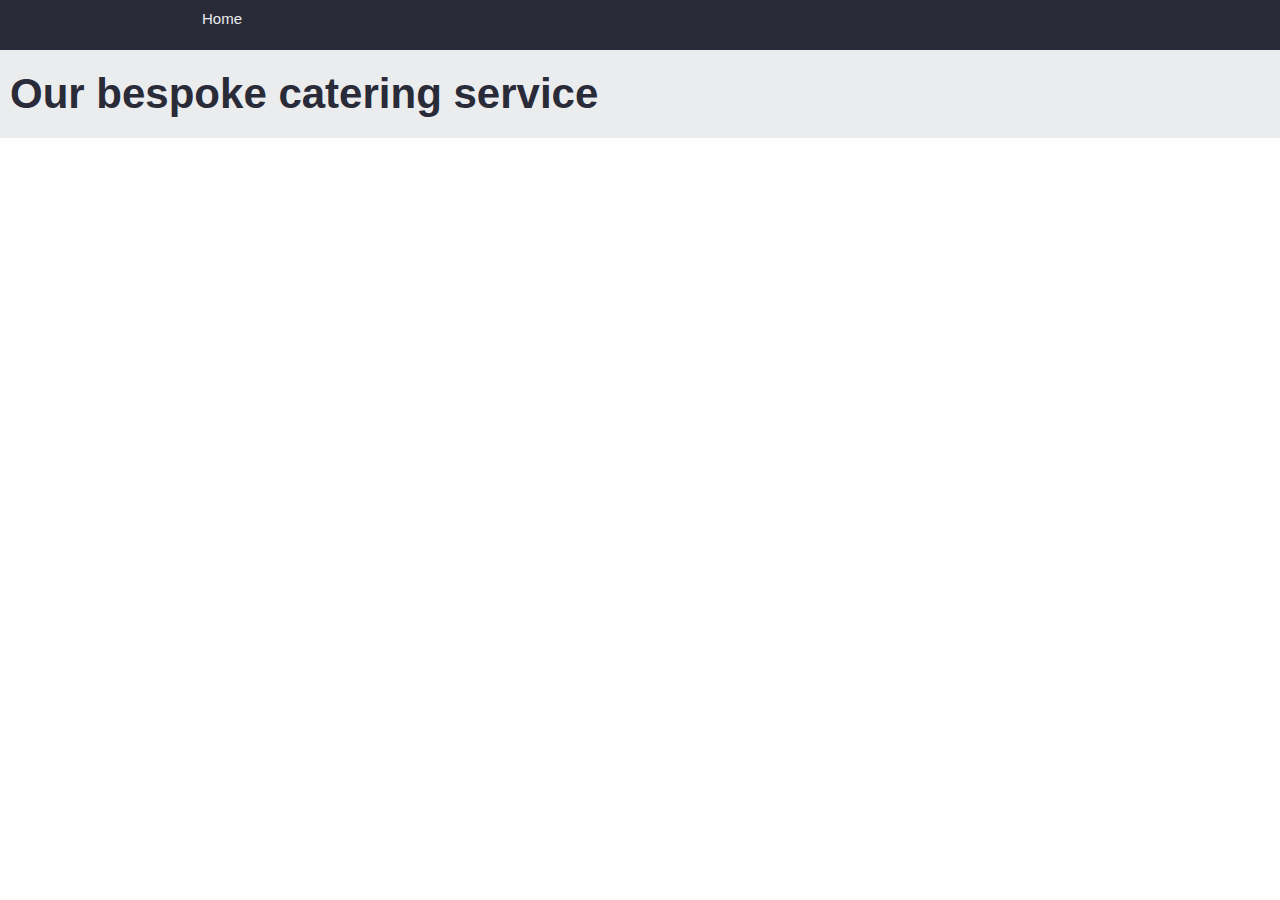
<file: catering.html>
<!DOCTYPE html> 
<html lang="en">

<head>
    <meta charset="UTF-8">
    <meta http-equiv="X-UA-Compatible" content="IE=edge">
    <meta name="viewport" content="width=device-width, initial-scale=1.0">
    <link rel="preconnect" href="https://fonts.gstatic.com">
    <link href="https://fonts.googleapis.com/css2?family=Blinker:wght@700&family=Bungee&family=Cabin:wght@700&display=swap" rel="stylesheet"> 
    <link rel="stylesheet" href="css/styles.css">
    <title>Yogan Shop Plymouth</title>
</head>
<body>
    <header>
        <nav>
            <ul class="menu">
                <li><a href="index.html">Home</a></li>
                           </ul>
        </nav>
               
    </header>
    <div class="container">
      
        <div class="title"> 
        <h2>Our bespoke catering service</h2>
       
        </div>
    </div>
</body>
</file>
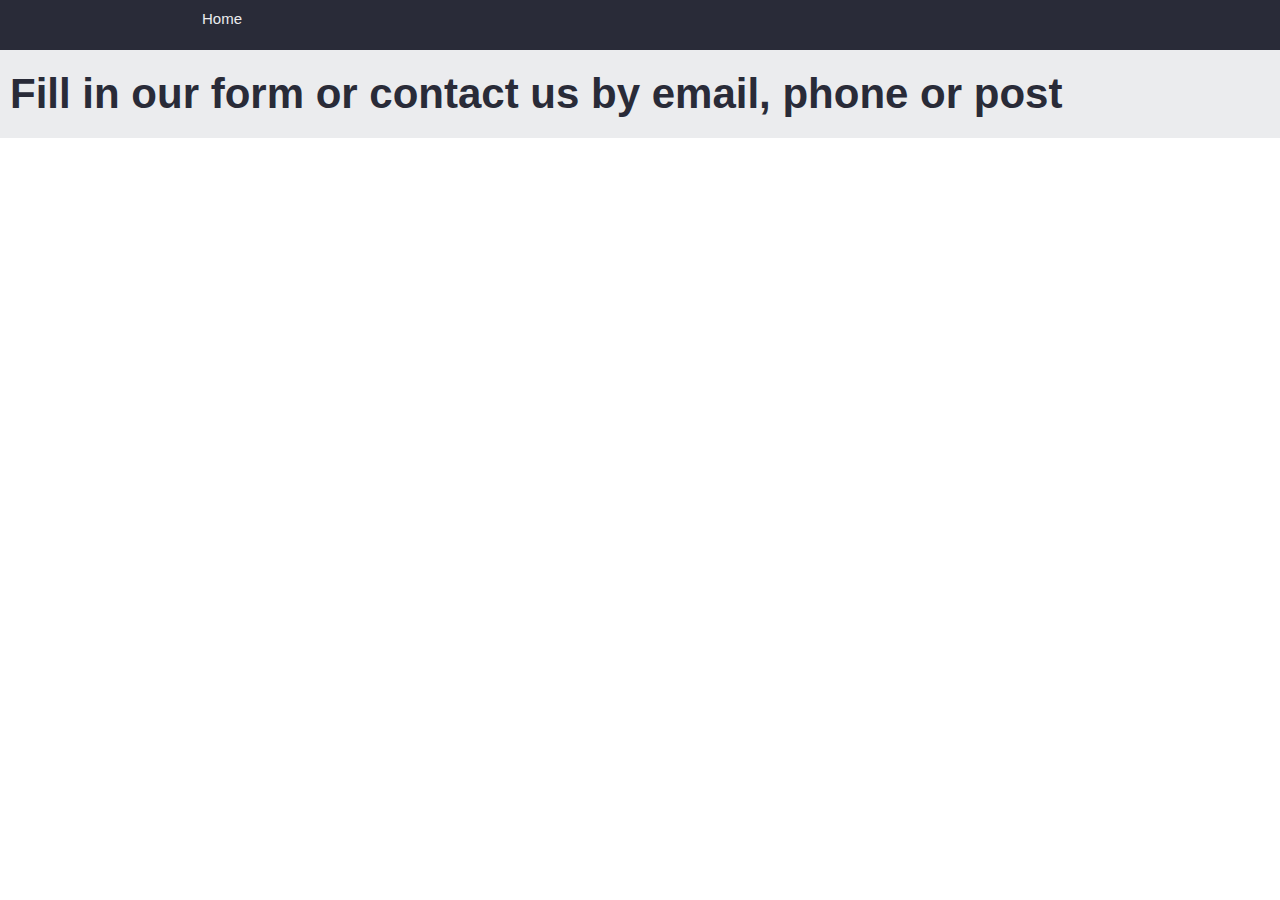
<file: contact.html>
<!DOCTYPE html> 
<html lang="en">

<head>
    <meta charset="UTF-8">
    <meta http-equiv="X-UA-Compatible" content="IE=edge">
    <meta name="viewport" content="width=device-width, initial-scale=1.0">
    <link rel="preconnect" href="https://fonts.gstatic.com">
    <link href="https://fonts.googleapis.com/css2?family=Blinker:wght@700&family=Bungee&family=Cabin:wght@700&display=swap" rel="stylesheet"> 
    <link rel="stylesheet" href="css/styles.css">
    <title>Yogan Shop Plymouth</title>
</head>
<body>
    <header>
        <nav>
            <ul class="menu">
                <li><a href="index.html">Home</a></li>
                           </ul>
        </nav>
               
    </header>
    <div class="container">
      
        <div class="title"> 
        <h2>Fill in our form or contact us by email, phone or post</h2>
       
        </div>
    </div>
</body>
</file>
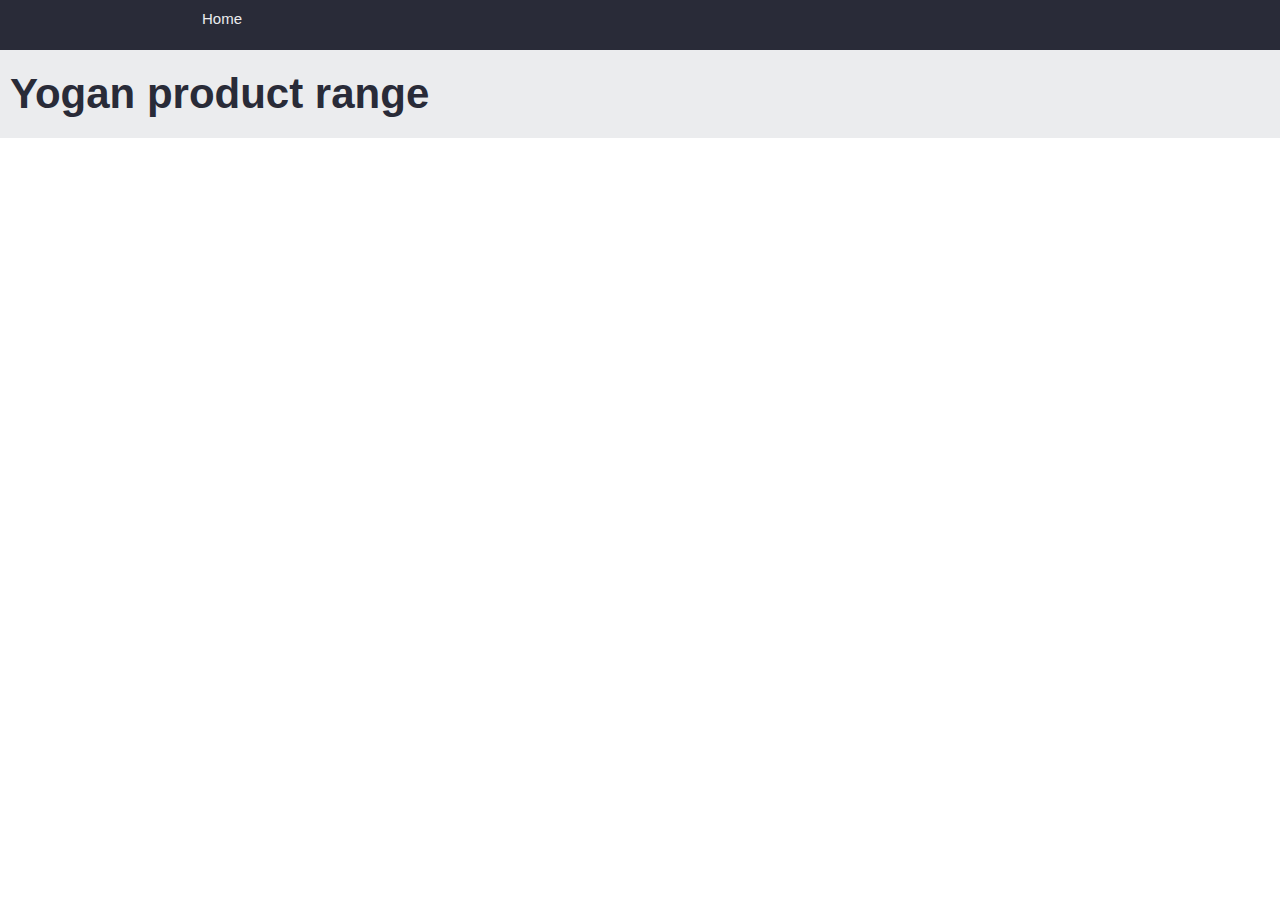
<file: products.html>
<!DOCTYPE html> 
<html lang="en">

<head>
    <meta charset="UTF-8">
    <meta http-equiv="X-UA-Compatible" content="IE=edge">
    <meta name="viewport" content="width=device-width, initial-scale=1.0">
    <link rel="preconnect" href="https://fonts.gstatic.com">
    <link href="https://fonts.googleapis.com/css2?family=Blinker:wght@700&family=Bungee&family=Cabin:wght@700&display=swap" rel="stylesheet"> 
    <link rel="stylesheet" href="css/styles.css">
    <title>Yogan Shop Plymouth</title>
</head>
<body>
    <header>
        <nav>
            <ul class="menu">
                <li><a href="index.html">Home</a></li>
                           </ul>
        </nav>
               
    </header>
    <div class="container">
      
        <div class="title"> 
        <h2>Yogan product range</h2>
       
        </div>
    </div>
</body>
</file>
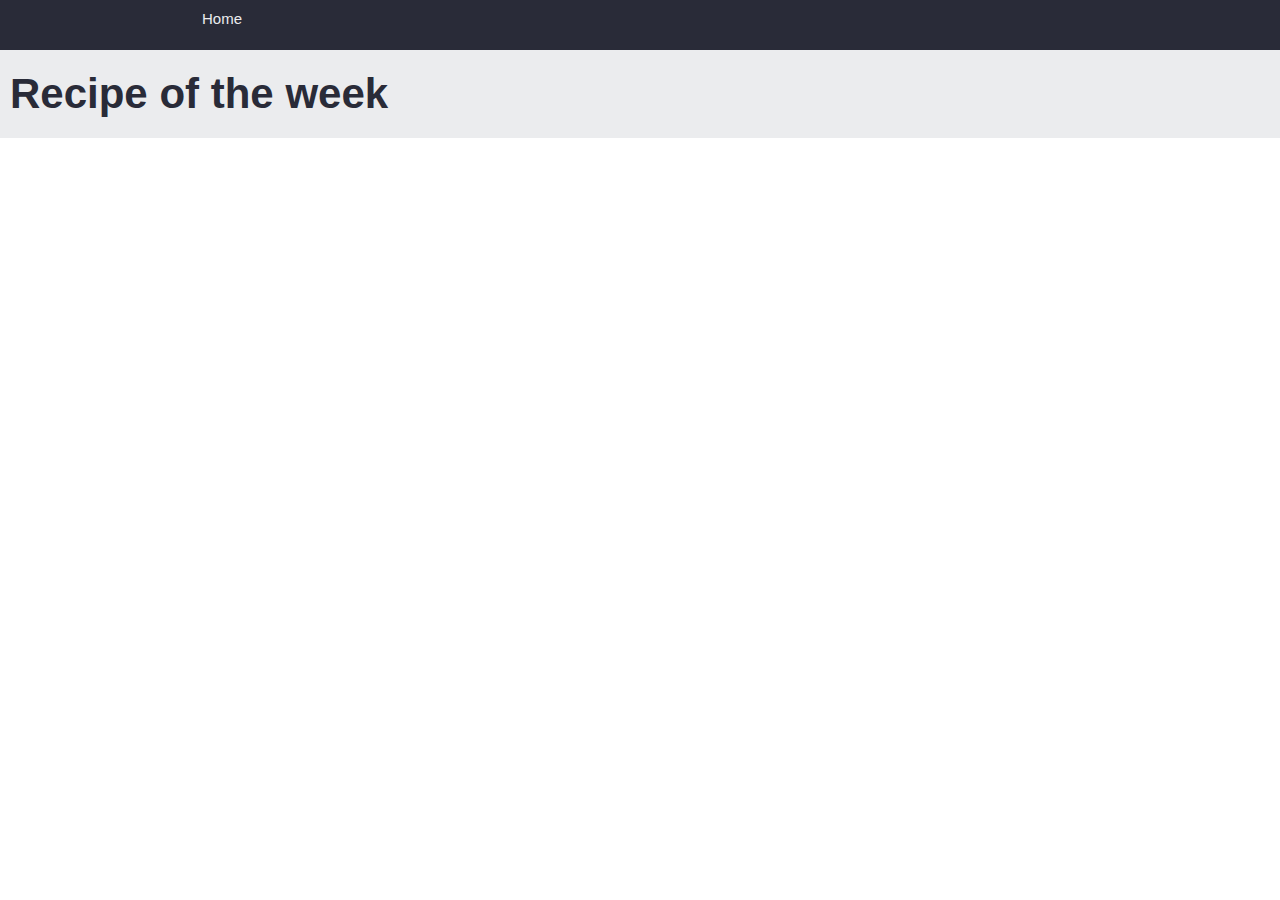
<file: recipes.html>
<!DOCTYPE html> 
<html lang="en">

<head>
    <meta charset="UTF-8">
    <meta http-equiv="X-UA-Compatible" content="IE=edge">
    <meta name="viewport" content="width=device-width, initial-scale=1.0">
    <link rel="preconnect" href="https://fonts.gstatic.com">
    <link href="https://fonts.googleapis.com/css2?family=Blinker:wght@700&family=Bungee&family=Cabin:wght@700&display=swap" rel="stylesheet"> 
    <link rel="stylesheet" href="css/styles.css">
    <title>Yogan Shop Plymouth</title>
</head>
<body>
    <header>
        <nav>
            <ul class="menu">
                <li><a href="index.html">Home</a></li>
                           </ul>
        </nav>
               
    </header>
    <div class="container">
      
        <div class="title"> 
        <h2>Recipe of the week</h2>
       
        </div>
    </div>
</body>
</file>
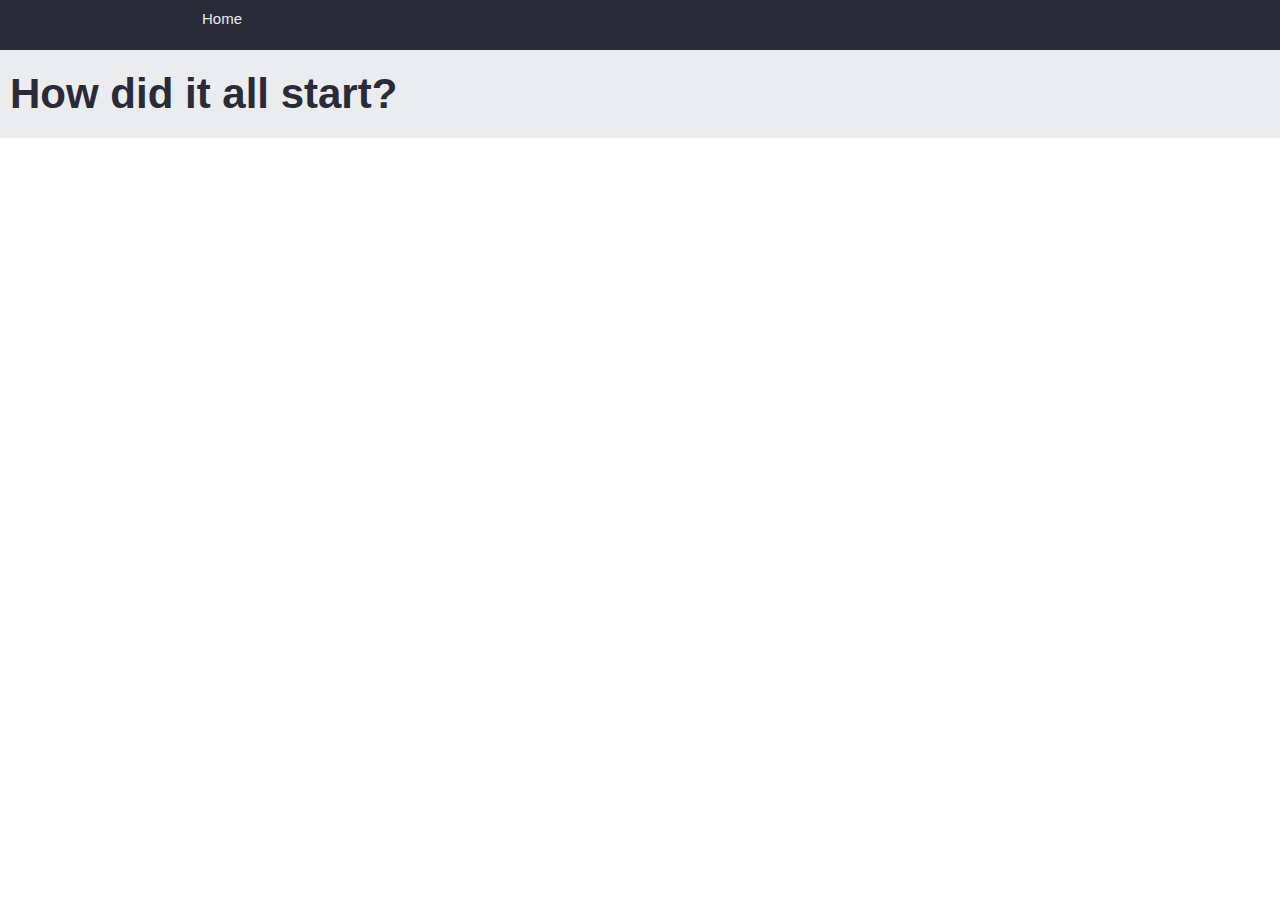
<file: story.html>
<!DOCTYPE html> 
<html lang="en">

<head>
    <meta charset="UTF-8">
    <meta http-equiv="X-UA-Compatible" content="IE=edge">
    <meta name="viewport" content="width=device-width, initial-scale=1.0">
    <link rel="preconnect" href="https://fonts.gstatic.com">
    <link href="https://fonts.googleapis.com/css2?family=Blinker:wght@700&family=Bungee&family=Cabin:wght@700&display=swap" rel="stylesheet"> 
    <link rel="stylesheet" href="css/styles.css">
    <title>Yogan Shop Plymouth</title>
</head>
<body>
    <header>
        <nav>
            <ul class="menu">
                <li><a href="index.html">Home</a></li>
                           </ul>
        </nav>
               
    </header>
    <div class="container">
      
        <div class="title"> 
        <h2>How did it all start?</h2>
       
        </div>
    </div>
</body>
</file>
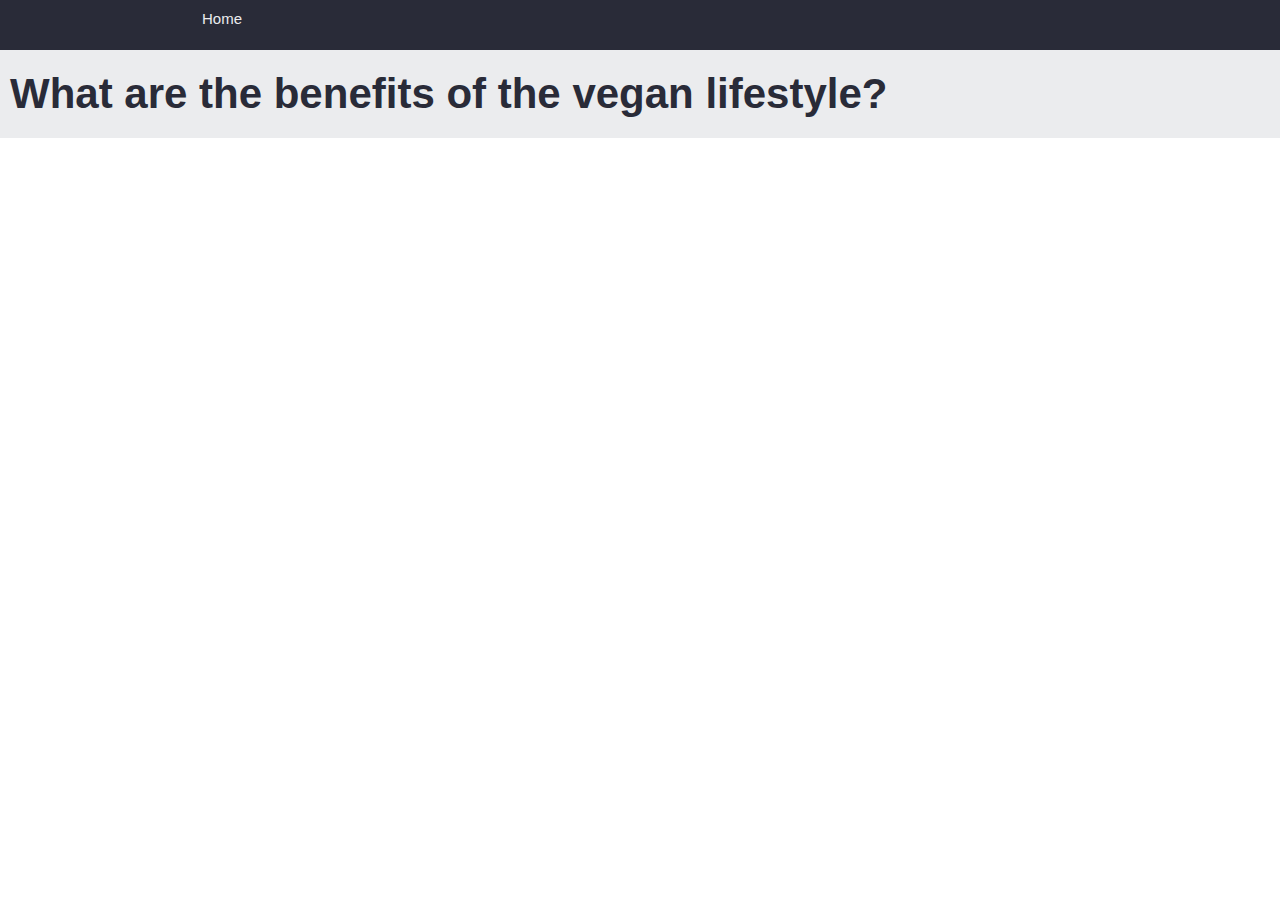
<file: vegan.html>
<!DOCTYPE html> 
<html lang="en">

<head>
    <meta charset="UTF-8">
    <meta http-equiv="X-UA-Compatible" content="IE=edge">
    <meta name="viewport" content="width=device-width, initial-scale=1.0">
    <link rel="preconnect" href="https://fonts.gstatic.com">
    <link href="https://fonts.googleapis.com/css2?family=Blinker:wght@700&family=Bungee&family=Cabin:wght@700&display=swap" rel="stylesheet"> 
    <link rel="stylesheet" href="css/styles.css">
    <title>Yogan Shop Plymouth</title>
</head>
<body>
    <header>
        <nav>
            <ul class="menu">
                <li><a href="index.html">Home</a></li>
                           </ul>
        </nav>
               
    </header>
    <div class="container">
      
        <div class="title"> 
        <h2>What are the benefits of the vegan lifestyle?</h2>
       
        </div>
    </div>
</body>
</file>
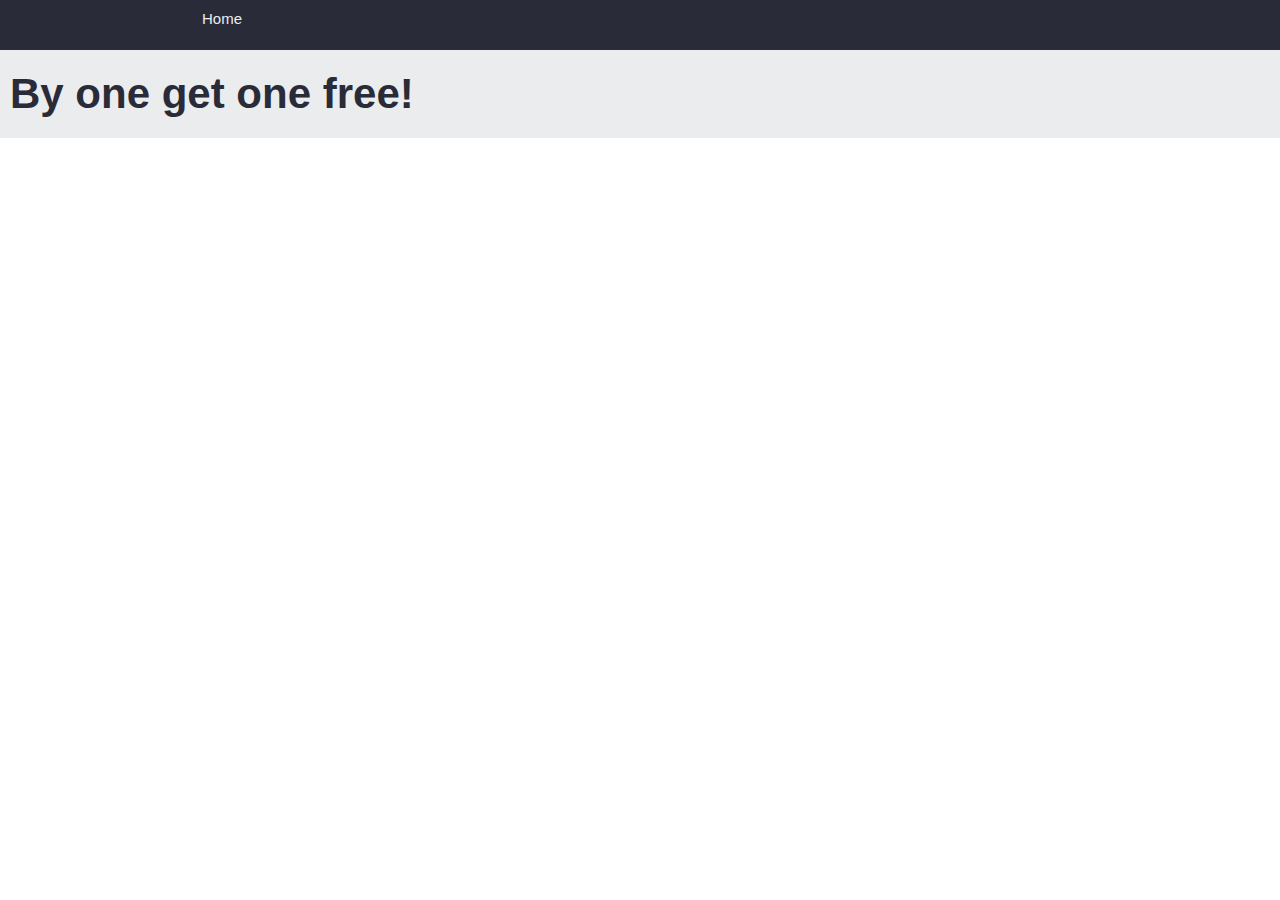
<file: webshop.html>
<!DOCTYPE html> 
<html lang="en">

<head>
    <meta charset="UTF-8">
    <meta http-equiv="X-UA-Compatible" content="IE=edge">
    <meta name="viewport" content="width=device-width, initial-scale=1.0">
    <link rel="preconnect" href="https://fonts.gstatic.com">
    <link href="https://fonts.googleapis.com/css2?family=Blinker:wght@700&family=Bungee&family=Cabin:wght@700&display=swap" rel="stylesheet"> 
    <link rel="stylesheet" href="css/styles.css">
    <title>Yogan Shop Plymouth</title>
</head>
<body>
    <header>
        <nav>
            <ul class="menu">
                <li><a href="index.html">Home</a></li>
                           </ul>
        </nav>
               
    </header>
    <div class="container">
      
        <div class="title"> 
        <h2>By one get one free!</h2>
       
        </div>
    </div>
</body>
</file>
<file: css/styles.css>
*{ /* the initial CSS was designed for the desktop version, starting with a wide screen */
    color: #ebecee;
    font-family: Arial, Helvetica, sans-serif;
    margin: 0;
    padding: 0;
    border: 0;
    }
body{
    width: 100%;          /*I did not want any margins to appear*/
    height: 100%;
    margin: 0px;
    padding: 0px;
    }
header{
    height: 70px ;                  /*My header is outside my container as the width of my menu at the top is wider than the content at the superceding sections*/
    width: 100%;
    margin: 0px;
    display: flex;
    flex-direction: row;
    background-color:#292b38;
     }
.container{          
    width: auto;
    margin: 0 auto;
    background-color: #ebecee;   /* I have had a colour scheme as detailed in my blog posts*/
    }
nav{
   justify-content: center;
   margin-left:15%;             /*For greater flexibility, I have decided to define many itemsizes in percentages. It did not work for everything though, so I have only used them where it seemed to work.*/
   margin-right: 15%;
   align-items:center;
   max-width: 70%;
    }       
.menu{
    justify-content:center;
    list-style: none;
    display: flex;
    flex-direction: row;
    align-items:center;  /*Centering the items, it would look neater and the nowrap was necessary so the words do not start to build on top of each other as the screen gets smaller.*/
    white-space: nowrap;    
    }
.menu > li{
    padding: 20px;
    color:#ebecee;
    font-size: 18px;
    text-align: center;
    }
.menu >li > a {
    text-decoration: none;
    font-family: 'Comfortaa', sans-serif; /* this Fontawesome font-type from fontawesome.com looked nice and round, playful but elegant the same time.*/
    justify-content:space-evenly;
    }
.menu > li  a:hover{
    color:#B1B7BE;          /*At hovering the mouse, I went for a subtle but noticeable change in colour and I applied subtle colour changes for hovering all along the page.*/
     }

#shop{                      /* I have assigned the 'order online' menu item an ID so I could push the last two items to the right side of the menu, a bit further from the rest of the menu items.Everything had to be centered but these two a bit more isolated.*/
 padding-left: 8.3%;
    }
.mobileNavBTN{              /*Button for burger menu.*/
    font-size: 30px;
    padding: 5px;
    padding-left: 15px;
    background-color: #292b38; /* changed the background-colour of the bars to match the menu bar*/
    }

.hide{
    display: none;        /*Hide option to be activated by function in js.*/
    }       

.banner{
    display: flex;              /*Flex-display worked well for my goal of putting objects next to each other in a row.*/
    flex-direction: row;
    justify-content: center;
    color: #292b38;
    max-width: 75%;             /* I used the same width and margins for each 'band' of my page - I had colour-coded zones for different topics on the landing page.Only the banner had my default background-colour.*/
    margin-left: 12.5%;
    }   

.title{                         /* This division was needed as I wanted some words to be aligned next to each other whilst others on top of each other in a column.*/
    display: flex;
    flex-direction: column;
    padding-right: 40px; 
    }
.brandName{                     /*Logo's place.*/
    display: flex;
    flex-direction: row;
    }

h1{
    padding:20px 10px;
    font-family: 'Bungee', Arial, Helvetica, sans-serif;   /*Logo's first word is in different font-type and colour.*/
    font-size: 42px;
    color: #f8605a;
    }
h2{
    padding:20px 10px;
    font-family: 'Bungee Outline', Arial, Helvetica, sans-serif; 
    font-size: 42px;
    color: #292b38;
    }
h3 > a{
    text-decoration: none;    /*Clickable link to catering page.*/
    padding: 20px 10px;
    padding-top:0px;
    font-family: 'Comfortaa', Arial, Helvetica, sans-serif;
    font-weight: lighter;
    font-size: 32px;
    color: #292b38;
    }
h3 > a:hover {
   color:#53707c;           /*Colour-change at mouseover.*/
    }

#bottles  {
    padding-top: 20px;       /*Image in the middle.*/
    padding-bottom: 20px;
    width:25%;
    height:auto;
    }


h4 > a {                        /*Clickable link to products' page.*/
    padding-top:130px;
    padding-left: 130px;
    margin-left:20px;
    display: flex;
    flex-direction: column;
    text-align:center;
    justify-content: center;
    font-family: 'Comfortaa', Arial, Helvetica, sans-serif;
    color: #292b38;
    font-size: 30px;
    font-weight: lighter;
    text-decoration: none;
    }

 h4 > a:hover {
   color: #53707c;
    }
h5 {
    display: none;          /*This shorter version for the mentioning of the products at the banner only appears at small screens as defined later.*/
}
.coralBand{
    background-color: #f8605a;    /*Coral coloured zone.*/
    justify-content: center;
    }

.yoganShowReel{                     /*Display of photos of products.*/
    display: flex;
    flex-direction: row;
    background-color: #f8605a;
    max-width: 75%;
    margin-left:12.5%;
    text-align: center;
    align-items: center;
    }

.yoganShowReel > img{
        background-color: #f8605a;   /*This section sets the width/height and paddings for the individual images.*/
        padding:20px;
        padding-bottom: 50px;
        width: 30%;
        height: auto;
    }

.yoganShowReel2 {               /*The 2nd version of the photo-display, for tablet sized screens.*/
  display:none;
    }
.smallerDisplayOfProducts {     /*The 3rd, tiniest version of the display with only two photos for smaller screens.*/
    display: none;
}

#beigeBand{
    background-color: #FCE4C5;   /*Beige area.*/
    }
.splitIntoThirds{
   display: flex;           /*I have split this section into 3 sub-sections.*/
    flex-direction: row;
    margin-left: 12.5%;;
    max-width: 75%;
    }
#wrapImage{
    float: left;            /*To be able to wrap the text around the image, I had to create a division where the image and the text were in the same div.*/
    }
#lady{
    padding-top:50px;       /*The first image of the shop-manager, Penny Peasgood, where she is tilting her head to the right.As the screen changes, it looked better if she faced the left so I had alternate mirrored versions.*/
    padding-left: 20px;
    margin-right: 20px;
    width: 300px;
    height:  auto;
    float:left;
    }
#lady2{
    display: none;          /*Lady tilting her head to the opposite side.*/
    }
.subHeading{
    margin-top: 50px;         /*Article's headline.*/
    margin-left:20px;
    }
.subHeading > a{                /*It is also a link to the vegan page about health benefits of veganism.*/
    color:#292929;
    font-family: 'Comfortaa', sans-serif;
    font-size: 24px;
    text-align: left;
    text-justify:auto; 
    text-decoration: none;
    }
.subHeading > a:hover {         
    color: #53707c;
    }
.mainText {                 /*The main article and its formatting.*/
    color: #292929;
    margin-left: 20px;
     margin-top: 50px;
    margin-bottom: 0px;
    font-family: 'Comfortaa', sans-serif;
    font-size: 16px;
     text-justify: auto;
     text-align: justify;
     line-height: 1.8;  
    }
.longerVersionOfText{           /*This section I have divided in order to cut it off at smaller screensizes.All formatting is the same as the earlier text piece's.*/
    color: #292929;
    margin-left: 20px;
     margin-top: 0px;
    margin-bottom: 0px;
    font-family: 'Comfortaa', sans-serif;
    font-size: 16px;
    text-justify: auto;
    text-align: justify;
    line-height: 1.8;  
}
#readOn >a{                     /*An other link to the vegan health benefits@ page.*/
    color: #292929;
    margin-left: 20px;
    margin-top: 0px;
    margin-bottom: 50px;
    font-family: 'Comfortaa', sans-serif;
    font-size: 16px;
    text-justify: auto;
    text-align: justify;
    line-height: 1.8;
    text-decoration: none;
    }
#readOn > a:hover{
    color: #53707c;
    }
.ResourcesImageHolder{          /*This is the holder for the photos of the various resources of yoghurt substitutes, such as nuts and soy bean which are the sources of vegan milk and yoghurt.*/
    padding-top: 50px;
    padding-bottom: 20px;
    justify-content: center;
    margin-left: 50px;
    }

.ResourcesImageHolder > img:hover{  /*To make the display a bit more interesting, these image zoom in slightly at mouseover.*/
 transform: scale(1.2);
    }
#soyBean{
    padding:20px;   /* I have ID'ed all of these images as I wanted to reduce their number at smaller screensizes.*/
    width: auto;
    height: 150px;
   }
#nuts{
    padding:20px;
    width: auto;
    height: 150px;
    }
#coconutHalves{
    padding:20px;
    width: auto;
    height: 150px;
    }
#groundNuts{
    padding-top:20px;
    padding-bottom: 20px;
    padding-left:20px;
    width: auto;
    height: 150px;
    }
#cashewMilk{
    padding-top:20px;
    padding-bottom: 20px;
    padding-left:20px;
    width: auto;
    height: 150px;
    }
#coconutYoghurt{
    padding-top:20px;
    padding-bottom: 20px;
    padding-left:20px;
     width: auto;
    height: 150px;
   }
.greyZone{                          /*This is the section for the sustainable packaging part.*/
   background-color: #ebecee;
   }
.splitIntoHalves{    /*This further division within the grey area was needed to be able to have backgound-colour at full width but constraining the content's width*/
    display: flex;
    flex-direction: row;
    max-width: 75%;
    margin-left: 12.5%;;
    }
.subHeading2{               /*The section's subheading.*/
    color:#292b38;
    font-family: 'Comfortaa', sans-serif;
    font-size: 24px;       
    text-align: left;  /* I kept re-aligning the sub-headings later, as different alignment looked better at different sizes.*/
    text-justify:auto;
    padding-top: 50px;
    margin-left:20px;
    }
.recyclablePackagingText {    /* The text about recycleable packaging.*/
    line-height: 1.8;    /* This font-type looked to crammed at a single line height.*/
    word-wrap: keep-all;   /* I have put this down so the words won't be hyphenated at the end of the lines.*/
    font-family: 'Comfortaa', sans-serif;
    font-size: 16px;
    color: #292b38;
    text-align: justify;
    text-justify:auto;
    margin-left:20px;
   }
.recyclablePackagingText > a {               /* At the mentioning of the address, there is a link to the map at the bottom of the page.*/
    font-family: 'Comfortaa', sans-serif;
    font-size: 16px;
    color: #292b38;
    text-decoration: none;
    }
.recyclablePackagingText > a:hover {       
    color: #53707c;
    }

#glassJar{                      /* Id for 3 interchangeable images of packaging. Js function activates on click and changes the image-source.*/
    margin-left: 100px;
    width:500;
    height: 500px;
    }
#glassJar2{                 /* The previous imageholder duplicated for a text-wrapped version at smaller screensizes.*/
    display:none;
    }

footer {                    /*Generic style for the footer.As with the previous zones, this defines the bg.colour of the area and margins can appear in the inner sections, so I could keep the bg.colour.*/
        background-color:#292b38;
        flex-direction: row;
        justify-content: center;
        }
  .footerContent{               /* I have created this further division to define the content separately.*/
    display: flex;                  
    flex-direction: row;
    justify-content: center;
    text-align: left;
    color:#ebecee;
    font-size: 16px;
    padding-bottom: 20px;
    text-decoration:none ;
      }
.contactDetails{
    font-family: 'Comfortaa', sans-serif;
    font-size: 16px;
    line-height: 1.5;
    padding-top: 50px;
    margin-right: 100px;   /*I have positioned the text so it would not be right at the side of the page.*/
    color:#ebecee;
    }
.contactDetails>a{
    color:#ebecee;
    font-family: 'Comfortaa', sans-serif;
    font-size: 16px;
    line-height: 1.5;
    text-align: left;
    text-decoration: none;
    }
.contactDetails>a:hover{
       color:#B1B7BE;
    }
.map{                       /*Area designed for the embedded map, with some text.*/
    color:#ebecee;
    font-family: 'Comfortaa', sans-serif;
    font-size: 16px;
    line-height: 1.5;
    padding-bottom:20px;
    text-align: left;
    padding-top: 50px;
    }
.mapouter{                  /* To gain some control over the paddings/margins of the map, I have created a classed subdiv.*/
    padding-bottom:50px;
    margin-right:100px;
    }
.socialMediaLinks{          /*Place for social media icons and text.*/
    margin-left: 20px;
    line-height: 1.8;
    }
#socialLinksText{           /*Section with text for social media icons.*/
    color:#ebecee;
    font-family: 'Comfortaa', sans-serif;
    font-size: 16px;
    text-align: center;
    padding-left:20px;
    padding-top:50px;
    }

.mediaList {            /*List for social media icons.*/
    list-style: none;
    font-size: 0px; /* the ul tagged item took up a line with no content, to remove this I set it to zero and changed the fontsize for the actual icons below */ 
   }
.mediaList > li {
    font-size: 30px;
    }

.float {                        /*At bigger screens, float worked best to align them next to each other but floating them all to the right.*/
    float: left;
    padding-right:5px;
    padding-left:30px;
    text-align: center;
    }
.float:hover{
    font-size: 35px;     /* I have decided to re-scale them at mouseover so it would look as if the icons were attracted to the mousepointer.*/
    }

@media screen and (max-width: 1456px) {  /* I checked the layout of the page using the 'inspect' option and the responsive screen emulator in Chrome and Firefox. As soon as the elements started to go in the wrong direction, not being centered where they should be and fonts becoming too big, I have made changes accordingly at each size where change seemed neccessary */
    header {
        height:50px; /* reduced height of header */
    }
    .menu >li {
        font-size: 15px; /* reduced font-sizes*/
    }
    h3 > a {
        font-size: 26px;  
        padding:25px;
    }
    h4 > a{
        padding:70px;
        font-size: 24px; /* reduced paddings, too*/
    }
    .subHeading > a{
       font-size: 20px;
    }
    .subHeading2{
        padding-top:20px;
        font-size: 20px;
     }
     .recyclablePackagingText {
        padding-bottom:20px;
    }
    
    #groundNuts{ /* I have hid 3 out of 6 images at this section as 6 would have been too many on a smaller screen */ 
        display: none;
        }
     #cashewMilk{
        display:none;
        }
    #coconutYoghurt{
        display:none; 
        }
     
    #glassJar{
        margin-left: 5%;
        width: 400px;
        height:auto;
        }
     .mapouter{
        margin-right:0px;
        }
    .contactDetails {
        margin-right:20px;
        }
    .socialMediaLinks{
        margin:0px;
        }
  
    }   
    @media only screen and (max-width: 1300px) {
    .menu >li {
       padding:10px;
       white-space: normal; /* I have allowed for the white-space to be used to reduce the size of each menu item.*/
    }
    #shop {
        padding: none;
    }
    h3 > a:hover{
        color: #4a6977;   /* I have made subtle changes of colour at hover to enhance visibility.*/
    }
    h4 >a:hover{
        color: #4a6977;
    }
    .subHeading > a:hover{
        color: #4a6977; 
    }
   #readOn > a:hover {
        color: #4a6977;   
    }
   
    }   
    @media only screen and (max-width: 1200px) {
        .banner {
            max-width: 100%;
            margin:0%;
        }
        .title {
            padding-right: 0px;    /* I was getting rid of paddings which were in the way now/ made the banner section look messy.*/
        }
        h4 > a {
            padding-left:15px;
        }
        #bottles {
            width:200px;      /*Also, I was reducing the size of objects/texts.*/
        }
    .article{
        padding-top:20px;
        line-height: 1.5;
        }
    #lady{
        margin-top:20px;
        }
    .recyclablePackagingText {
        line-height: 1.5;
        }
    .footerContent {
        flex-direction: column;      /* At this screensize, I have changed the flex-direction to column so everything would fit nicely on screen.*/
        text-align: center;
        line-height: 1.5;
        }
    .map{
        text-align: center;
        }
    .mapouter {
    margin-left:25%
        }
    .gmap_canvas {    /* I set the width to roughly 1/3 to reduce the size of the map */ 
        margin:0px;
        width:30%;
        }
    .socialMediaLinks {  
        padding: 0px;
     }
    .socialMediaLinks  > ul > li > a {
        font-size: 42px;                    /* With more space for themselves only, the icons could grow bigger.*/
    }
    .twitter {
        margin-left:40%;      /* The Twitter icon was singled out and id'ed so I could add margin on the left to align them as they were floating to the left.*/
    }
   
   .float {
       float:left;
       }
   .float:hover {
       font-size: 45px;
    }
    }   
   @media screen and (max-width: 1024px) 
     and (max-height: 1366px)  {  
       /* this section is for IPad-Pro*/
            
    .yoganShowReel  {    /* At this size, I have changed the photo-display to the round,smaller photos.*/
       display:none;
    }   
    .yoganShowReel2  {
        display:flex;
        flex-direction: row;
        justify-items: center;
        max-width: 100%; 
        align-items: center;
        margin-left:10%;
        }
     .yoganShowReel2 > img {
        padding:20px;
        width: 11%;
        height: auto;
        }
    .yoganShowReel2 > img:hover {
        transform: scale(2);        /* The round images zoom in at mouseover.*/
        padding:0px;
        }
    #lady {
        padding-top:20px;
        width:250px;
        }
    .subHeading {               /* Looking at the text, some resizing and aligning, padding-changing seemed inevitable.*/
        line-height: 1;
        margin-top: 20px;
        margin-left: 20px;
        margin-right: 0px;
         }
    .subHeading > a{
        line-height: 1;
        font-size:18px;
        }
  
    .mainText {
        line-height: 1.5;
        font-size:15px;
        margin-top: 20px;
        margin-left: 20px;
        margin-right: 0px;
        }
    .longerVersionOfText{
        line-height: 1.5;
        margin-bottom: 0px;
        font-size:15px;
        margin-left: 20px;
        margin-right: 0px;
    }
    #readOn > a {
        line-height: 1.5;
        margin-left:20px;
        margin-bottom:30px;
        font-size:15px;
        }

    .ResourcesImageHolder{ /* A grid displays these 3 images in a column at this size which was exactly what I looked for.*/
        display: grid;
        }
    .subHeading2 {
        line-height: 1;
        font-size:18px;
        line-height: 1;
        margin-top:20px;
        margin-bottom:0px;
        padding:0px;
        }
    .recyclablePackagingText {
        line-height: 1.5;
        font-size:15px;
        }
    .recyclablePackagingText > a {      /* As I have removed the embedded map at the bottom of the page, this link has become redundant.*/
        display: none;
        }
    #glassJar {
        width:280px;                 /*This image was resized, too.*/
        }
    .footerContent {
        flex-direction: row;
        padding-bottom:20px;
        }
    .contactDetails {
             padding-top:20px;
             font-size: 15px;
             margin-right:0px;
        }
    .contactDetails > a {
        font-size: 15px;
        line-height: 1;
        }
    .contactDetails > a:hover {
        font-size: 15px;
        line-height: 1;
        }
    .map{
        display:none;       /* The map was too big at this point and not exactly essential, the address of the contact details contains the link to this Google map instead.*/
        }
    .mapouter {
        display:none;
        }
   #socialLinksText{
        padding-top:10px;
        margin-left:20px;
        }
   .socialMediaLinks > ul > li > a {
       font-size: 48px;
        }
   .twitter {
       margin-left:20px;     /*Re-adjusting these icons again.*/
        }
   }


   @media only screen and (max-width: 935px) {    /* This is upto screensize 935pxs as menu went awry from this width down*/
    .fa, .fab, .fad, .fal, .far, .fas  {        /*Burger menu replaces menu bar*/
        color:#ebecee;
        }
     nav {
        margin:0%;
          }
    .menu {
        display: block;
        border-radius: 7px; /* I did not like the sharp corners of the sidebar*/
        left:0px; 
        position: relative; /* I have opted for relative positioning as I wished the block to stay on the left side only but covering what is behind the panel */
        width: 100%;
        background-color:#292b38;
        text-align: left;
        justify-content: left;
        }
    .menu > li {
        text-align:left;
        padding-bottom: 25px;
        }
    .hide{
        display: none;
        }
    .yoganShowReel2 > img:hover  {  /*Removing this was necessary so the images won't interfere with the menu on the left*/
       transform: none;
     }
     
    }
    @media only screen and (max-width: 850px) {  /* I know that this is not a screensize for any device but I kept changing things as soon as
        images got distorted - in case a page was resized in a window - however, these changes suited the IPad at 768pxs and the Kindle Fire,too */
   h1 {
       padding-right:0px;    /* I was trying to position everything a bit closer together in the middle */
       padding-left:30px;
         }
   h2 {
       padding-right:0px;
       }
   h3 > a {
       padding-right:0px;
       padding-left:30px;
       }
   h4 > a {
       padding-left:3px;
       margin-left: 3px;
       }
 
   .yoganShowReel {
       display:flex;
       max-width: 100%;
       margin:0%;
       justify-content: space-evenly;
       }
   .yoganShowReel > img {
       padding-bottom: 20px;
       padding-left:0px;
       padding-right: 0px;
       width:32%;
   }
   .yoganShowReel2 { /* The smaller, round images started to appear too small so I have reverted to the original display of photos. */
       display: none;
   } 
      .splitIntoThirds {
       flex-direction: row-reverse;   /*I don't display the resource-images here but decided to move the lady to the other side, to create a balance of panels/images when the sidemenu is active.*/
       margin-left: 0px;
       max-width: 100%;
   }
 
   #lady{
      display:none;   /* The mirrored picture will replace the original -as the lady is on the other side, it suits her to face the text again. looking 'in' and not outward.*/
   }
 
   #lady2 {                /* I have mirrored the image and replaced the earlier looking left, so the girl is facing the text again */
       display:flex;
       float: right;
       padding:0px;
       margin:0px;
       margin-left:15px;
       width:40%;
   }
   .subHeading {
       margin-left:60px;    /* There was a constant need to change margins and paddings at the text sections.*/
   }
   .mainText {
       margin-left:60px;
       margin-right: 90px;
   }
   .longerVersionOfText{
    margin-left:60px;
    margin-right: 90px;
   }
   #readOn{
    margin-left:40px;
    
   }
   
   .ResourcesImageHolder {   /* The source images would have taken up too much of the page now and distract the reader from the main information.*/
       display: none;
   }

   .splitIntoHalves{       /* I have swapped the two sides around  and got rid of the margins */
       max-width: 100%;
       margin-right:12%;
       margin-left: 0px;
     flex-direction: row-reverse;  
   }
   .recyclablePackagingText {
       word-wrap:keep-all;     /* I did not want any broken up and hyphenated text.*/
   }
   #glassJar {
       height:400px;
       width:auto;
       float:right;
       margin-left:0%;
   }
  
   .footerContent {            /* Centering the text of the contact details in the middle no longer  looked right*/
       text-align: left;   
   }
   }
   @media only screen and (max-width: 750px) { /* the bottles image was a problem with now being crammed in between the text and it was not necessary 
                                                   with many more images overloading the smaller screen */
   
       #bottles{
       display:none;
       }
       h2 {
       margin-right:50px;      /* A bit of formatting was done, readjusting margins nad paddings.*/
       }
        h3 > a {
       padding-left:50px;
       }
       }
   @media only screen and (max-width: 600px) {  /* This is also the right css for the Surface Duo as I was checking this*/
    .banner{
        justify-content: right;     /* All the banner content had to be re-aligned so they would look neat next to each other.*/
        display:flex;
        
    }
        h1{                             /*The text at the banner looks left-aligned in FireFox but it stays in the middle in Chrome, this was an anomaly I found that there is that much difference between the displays, it made me double-check everything I have done earlier and I also had to make some changes so everything would look right in both browsers.*/
        padding:0px;
        margin-left:125px;
        padding-left:20px;
        text-align: center;
        justify-content: right;
       
        }
       h2 {
           text-align: center;
           padding-top:0px;
           padding-bottom: 0px;
           justify-content: right;
       }
       h3 {
           text-align: right;
           padding:10px;
           padding-right:20px;
           padding-left:0px;
           margin-right:40px;
           margin-left:0px;

           }
        h3 > a {
            padding:0px;
            justify-content: right;
        }
       h4 {
           display: none;
       }
       span {
        display: flex;
        justify-content: right  ; 
        margin-right:50px; 
        margin-left:90px; /* I had to add this margin as the text had gone astray in Chrome (it was ok in Firefox)*/
       }
       span > a {
        text-decoration: none;
        font-family: 'Comfortaa', sans-serif;
        font-size:26px;
        color:#f8605a;
        text-align:right;
        justify-content: right;
        margin-left:110px; /* I had to add this margin as the text had gone astray in Chrome (it was ok in Firefox)*/
       }
       .yoganShowReel {    /* Getting rid of the showreel of 3 images to replace it with only 2 images with better visibility.*/
           display: none;
       }
       .smallerDisplayOfProducts {
        display: flex;
        margin-left: auto;
        margin-right: auto;
        width: 100%;
        background-color: #f8605a;
       }
       .subHeading{
           margin-left:40px;            /*Re-sizing margins.*/
           margin-bottom:20px;
       }
       .mainText {
           margin:40px;
           margin-top:10px;
           margin-bottom:0px;
       }
       .longerVersionOfText{
       display:none;
       }
       #readOn{
           display:flex;
           margin-left:20px;
       }
      
   #lady2{
       width:45%;               /*It might seem strange that I have enlarged this photo at a smaller screen size but with shorter and less images, it looked better if this picture was more prominant.*/
   }
   .splitIntoHalves {
       flex-direction: column-reverse;  /*Wrapping the text was no longer an option unless the photo of the packaging was too tiny so I decided to swap the order so the image would follow the preceding text and not a text again.*/
       margin-left:60px;
         }
   .subHeading2{
       text-align: center;
   }
  #glassJar{
       display: block;     /* Using block to put the image in the middle of the width, taking up this block of the page.*/
       margin-left: auto;
       margin-right: auto;
  }
  footer{
      padding-bottom:100px;  /* The social media icons started to flow out of the footer.*/
  }
  .footerContent{
   display: block;       /* The content of the footer is centered in the middle in a block but the list items of the icons are in lfex display so they could be in a single line next to each other.*/
   margin-left: auto;
   margin-right: auto;
   text-align: center;
  }
  #socialLinksText{
      padding-left:0px;
      margin:0px;
  }
  .mediaList > li > a {
   background-color: #292b38;
   display: flex;
   flex-direction: row;
   text-decoration: none;
   justify-content: space-evenly;
   width: auto;
   padding-left:60px;
    }
    .twitter{
    margin-left:100px; /*This was a way for me to centre the icons as I used floating */
    }
   }
   @media only screen and (max-width: 520px){ 
       #lady2 {
           width:35%; /* The image had to shrink again.*/
           }
    .mainText{
        margin-right:20px;
    }
    
    .greyZone{
        display:flex;
        flex-direction: row;
    }
    .splitIntoHalves{    /* I have wrapped the text around the now smaller image of the jar as I could not have the image of the jar being bigger than the person in the upper picture.*/
        display:flex;
        flex-direction: row;
        margin-left:0px;
        margin-right:0px;
    }
    .subHeading2{
        text-align: left;
    }
    .recyclablePackagingText{
        margin-right:20px;
        
  }
    #glassJar{    /* In order to wrap the text around the image, I have added a duplicated version of the image again so it would be in the same section as the text to wrap. */
    display:none;
            }

    #glassJar2{
        height:300px;
        display:flex;
        flex-direction: row;
        margin:0px;
        padding:0px;
        float:left;
        margin-right:10px;
         }
    .twitter{
        margin-left:70px;   /*Re-sizing margin at the icons.*/
    }

    }
    @media screen and (max-width: 477px){  /* There was no problem in FireFox but a white space appeared on the right in Chrome */
      
        .brandName{             /* I have removed all margins from the banner as these caused the problems*/
            margin:0px;
           }
        h1 {
            margin: 0px;  
        }
        h2 {
            margin:0px;
           
        }
        }
    @media screen and (max-width: 414px){   /*iPhone 6/7/8+ and Pixel 2, Pixel 2XL*/
        .banner {
            justify-content: center;
        }
        #socialLinksText{
            display:none;
        }
        .mediaList > li > a{   /*Social media icons needed re-aligning, reducing gaps*/
            padding:5px;
        }
        .twitter{
            margin-left:120px;
        }
       
        .mediaList > li > a{
                padding:5px;  /* Padding was reduced for better alingment.*/
            }
    }
    @media screen and (max-width: 375px){  /*iPhoneX* - mostly formatting the text and aligning items,texts and images so it looks better on a much smaller screen */
        .brandName{
            margin:0px;
            text-align: center;
        }
        h1{
            font-size: 30px;
            justify-content: center;
            margin-left: 0px;
            padding-left: 0px;
        }
        h2 {
            font-size: 30px;
            justify-content: center;
        }
        span {
            margin:0px;
              justify-content: center;
        }
        span > a {
            font-size: 20px;
            margin:0px;
        }h3 {
            margin:0px;
            padding:5px;
            text-align: center;
        }
        h3 > a {
            font-size: 20px;
            margin:0px;
            padding:0px;
           
        }
        .smallerDisplayOfProducts{  /* A wider division between the banner and the image of the lady looks better.*/
            padding-bottom:10px;
        }
        .article{
            padding:0px;
        }
        .subHeading{
            margin-top:10px;
            
            text-align: right;  /* It's more appealing  with right-align here.*/
        }
        .mainText{
            text-indent: 40px;  /* It looks better with indent here as the text is justified and it would have opened with a gap in the middle*/
            margin-left:30px;
        }
        #smallerScreens{    /* Got rid of the break here to reduce the text's size keeping the font-size.*/
            display: none;
        }
         #readOn > a {
            margin-bottom:5px;
            margin-left:10px;
        }
        .subHeading2{
            text-align: left;
            margin-top:10px;
        }
        .recyclablePackagingText{
            padding-bottom: 5px;
            text-indent: 30px;
        }
        #glassJar2{
            width:200px;
            height:auto;
        }
        footer{
            padding-bottom:50px;
        
        }
        .twitter{
            margin-left:90px;
        }
        }
        @media screen and (max-width: 333px){  /*A few adjustments were needed, text did not look in place and social media icons needed reduced margins again*/
        
             .smallerDisplayOfProducts{   /*I have reverted to the first showreel as this one looked too tiny now.*/
             display: none;
            }
             .yoganShowReel{            /*However, I have removed all images but one.*/
            display:flex;
            }
            .yoganShowReel > img{
            display: none;
            } 
               #pots{
            display:flex;         /* This type of image-display with the cover-fit cut the image at the top and at the bottom and made it a screenwide strip which appeared just right.*/ 
            object-fit: cover;
            width: 100%;
            height: 150px
            }     
            .subHeading{
             text-align: left;
             margin-left:20px;
             }
             #lady2{
            display:flex;
            width:140px;
            height:auto;
            padding:5px;
            margin:0px;               
            }
       
       .subHeading{
           text-align: center;
         }
           .mainText{
            text-indent:0px;
            margin-left: 20px;
           }
        #readOn{
            margin-left: 10px;
             }
        .splitIntoHalves{
            display:flex;
            flex-direction: column-reverse;
        }
        #glassJar2{
            display:none;
        }
        #glassJar{
            display:flex;  
            object-fit: contain;
            width: 100%;
            height: 200px;          
            }
        .subHeading2{
            text-align: center;
        }
        .recyclablePackagingText{    /* The indent was no longer needed.*/
            text-indent: 0px;
        }
        .contactDetails{
            line-height: 1.2;
            padding-top:7px;
        }
        .twitter{
            margin-left:90px;
        }
        }
        @media screen and (max-width: 280px){ /*Galaxy Fold*/
            .twitter{
                margin-left:65px;      /*Only the social media icons slid to the right.*/
            }
        }
        @media screen and (max-width: 280px){ /*Nokia 8110*/
            #lady2{
                display:none; /*This screensize is so tiny that web-surfing is hardly enjoyable and too many images make the content less conspicuous, hence I have removed this image and only left the product-related two images.*/
                }
            .subHeading{
                text-align: left;
                }
            .mainText{
                text-indent: 40px;
                }
            .contactDetails > a{
                font-size: 14px;   /*This was the smaller font-size I ever wanted to use on the page as anything smaller is too straining on the eyes.*/
                }
            .twitter{
                margin-left: 60px;
                }
        }
</file>
